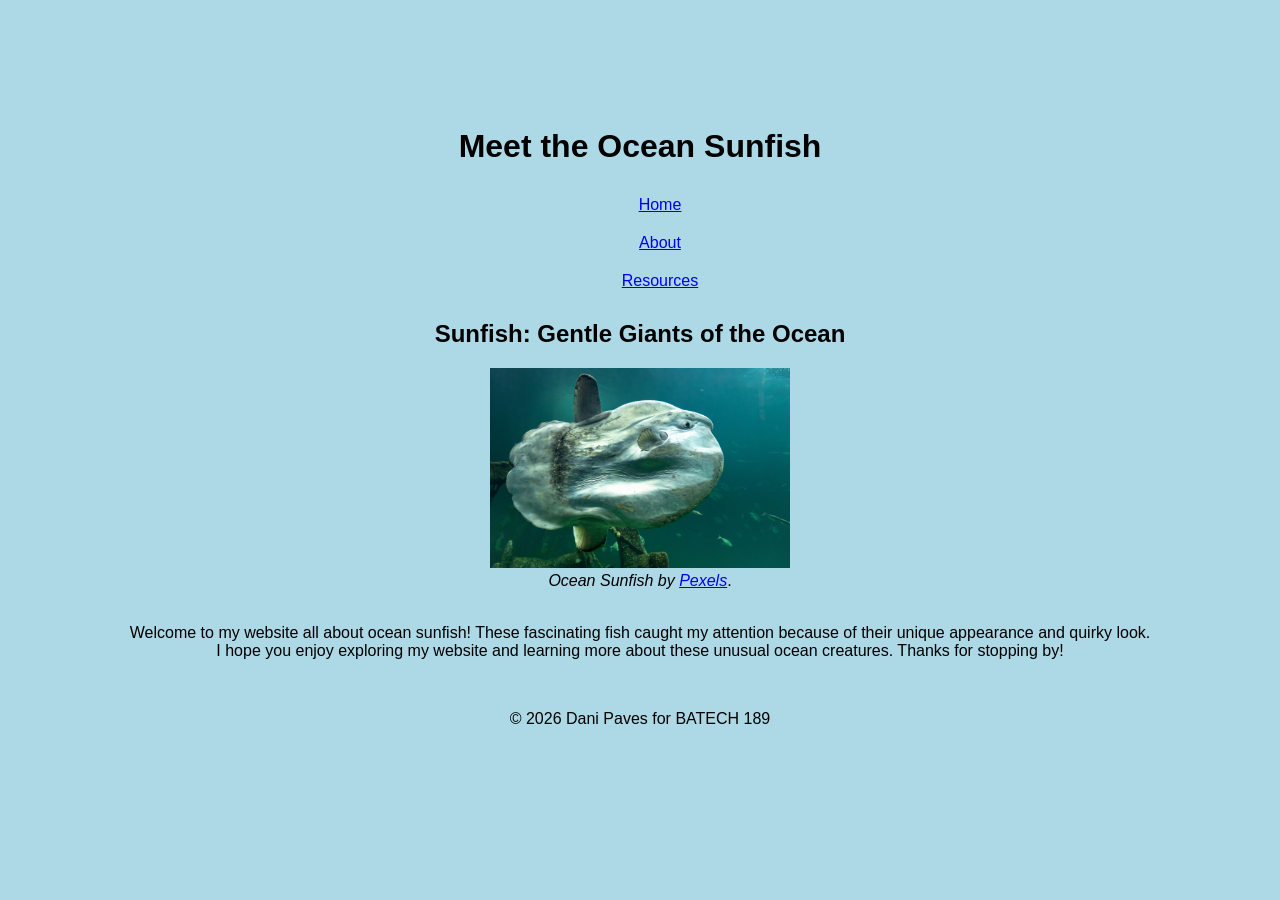
<file: index.html>
<!doctype html>
<html lang="en-us">
    <head>
        <meta charset="utf-8" />
        <title>BATECH 189 Labwork 3 - Dani Paves</title>
        <link rel="stylesheet" href="style.css" />
    </head>

    <body>
        <header>
            <h1>Meet the Ocean Sunfish</h1>
        </header>

        <nav>
            <ul>
                <li><a href="index.html">Home</a></li>
                <li><a href="about.html">About</a></li>
                <li><a href="resources.html">Resources</a></li>
            </ul>
        </nav>

        <main>
            <h2>Sunfish: Gentle Giants of the Ocean</h2>

            <img
                src="sunfish.jpg"
                width="300"
                alt="A mesmerizing view of an ocean sunfish swimming gracefully in Hirtshals, Denmark." />
            <br /><cite
                >Ocean Sunfish by
                <a
                    href="https://www.pexels.com/photo/close-up-of-ocean-sunfish-in-hirtshals-aquarium-28993670/"
                    target="_blank"
                    >Pexels</a
                ></cite
            >.

            <p>
                <br />
                Welcome to my website all about ocean sunfish! These fascinating fish caught my attention because of
                their unique appearance and quirky look. I hope you enjoy exploring my website and learning more about
                these unusual ocean creatures. Thanks for stopping by!
            </p>
        </main>

        <footer>
            <br />
            <p>&copy; 2026 Dani Paves for BATECH 189</p>
        </footer>
    </body>
</html>
</file>
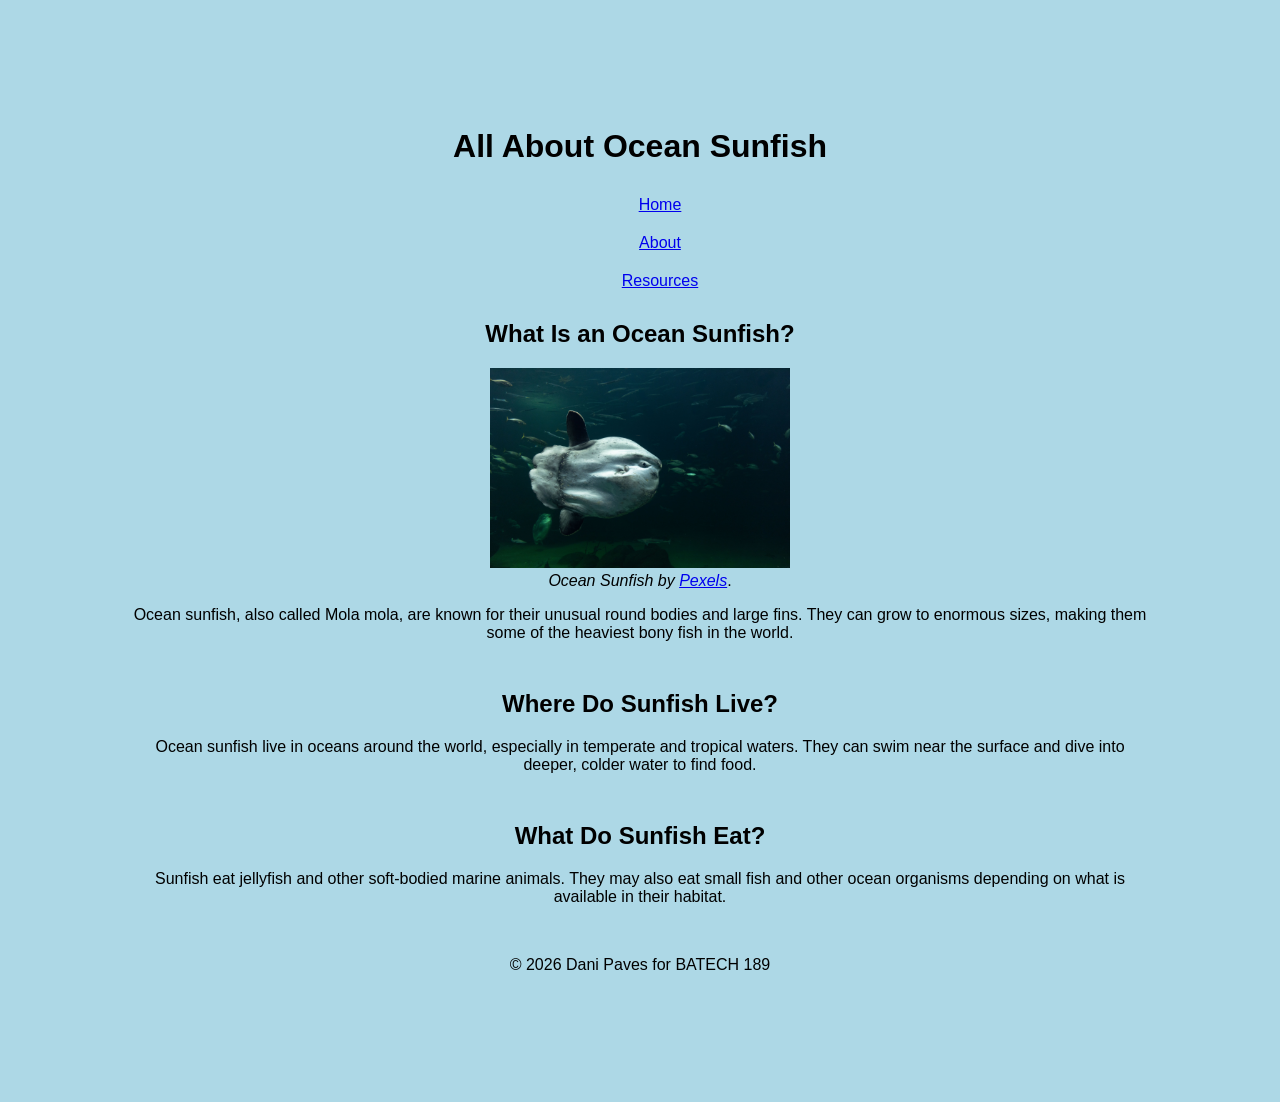
<file: about.html>
<!doctype html>
<html lang="en-us">
    <head>
        <meta charset="utf-8" />
        <title>BATECH 189 Labwork 3 - Dani Paves</title>
        <link rel="stylesheet" href="style.css" />
    </head>

    <body>
        <header>
            <h1>All About Ocean Sunfish</h1>
        </header>

        <nav>
            <ul>
                <li><a href="index.html">Home</a></li>
                <li><a href="about.html">About</a></li>
                <li><a href="resources.html">Resources</a></li>
            </ul>
        </nav>

        <main>
            <h2>What Is an Ocean Sunfish?</h2>

            <img
                src="sunfish2.jpg"
                width="300"
                alt="A majestic ocean sunfish glides underwater in Hirtshals, Denmark." />
            <br /><cite
                >Ocean Sunfish by
                <a href="https://www.pexels.com/photo/ocean-sunfish-swimming-in-danish-waters-28993671/" target="_blank"
                    >Pexels</a
                ></cite
            >.

            <p>
                Ocean sunfish, also called Mola mola, are known for their unusual round bodies and large fins. They can
                grow to enormous sizes, making them some of the heaviest bony fish in the world.
            </p>

            <h2><br />Where Do Sunfish Live?</h2>

            <p>
                Ocean sunfish live in oceans around the world, especially in temperate and tropical waters. They can
                swim near the surface and dive into deeper, colder water to find food.
            </p>

            <h2><br />What Do Sunfish Eat?</h2>

            <p>
                Sunfish eat jellyfish and other soft-bodied marine animals. They may also eat small fish and other ocean
                organisms depending on what is available in their habitat.
            </p>
        </main>

        <footer>
            <br />
            <p>&copy; 2026 Dani Paves for BATECH 189</p>
        </footer>
    </body>
</html>
</file>
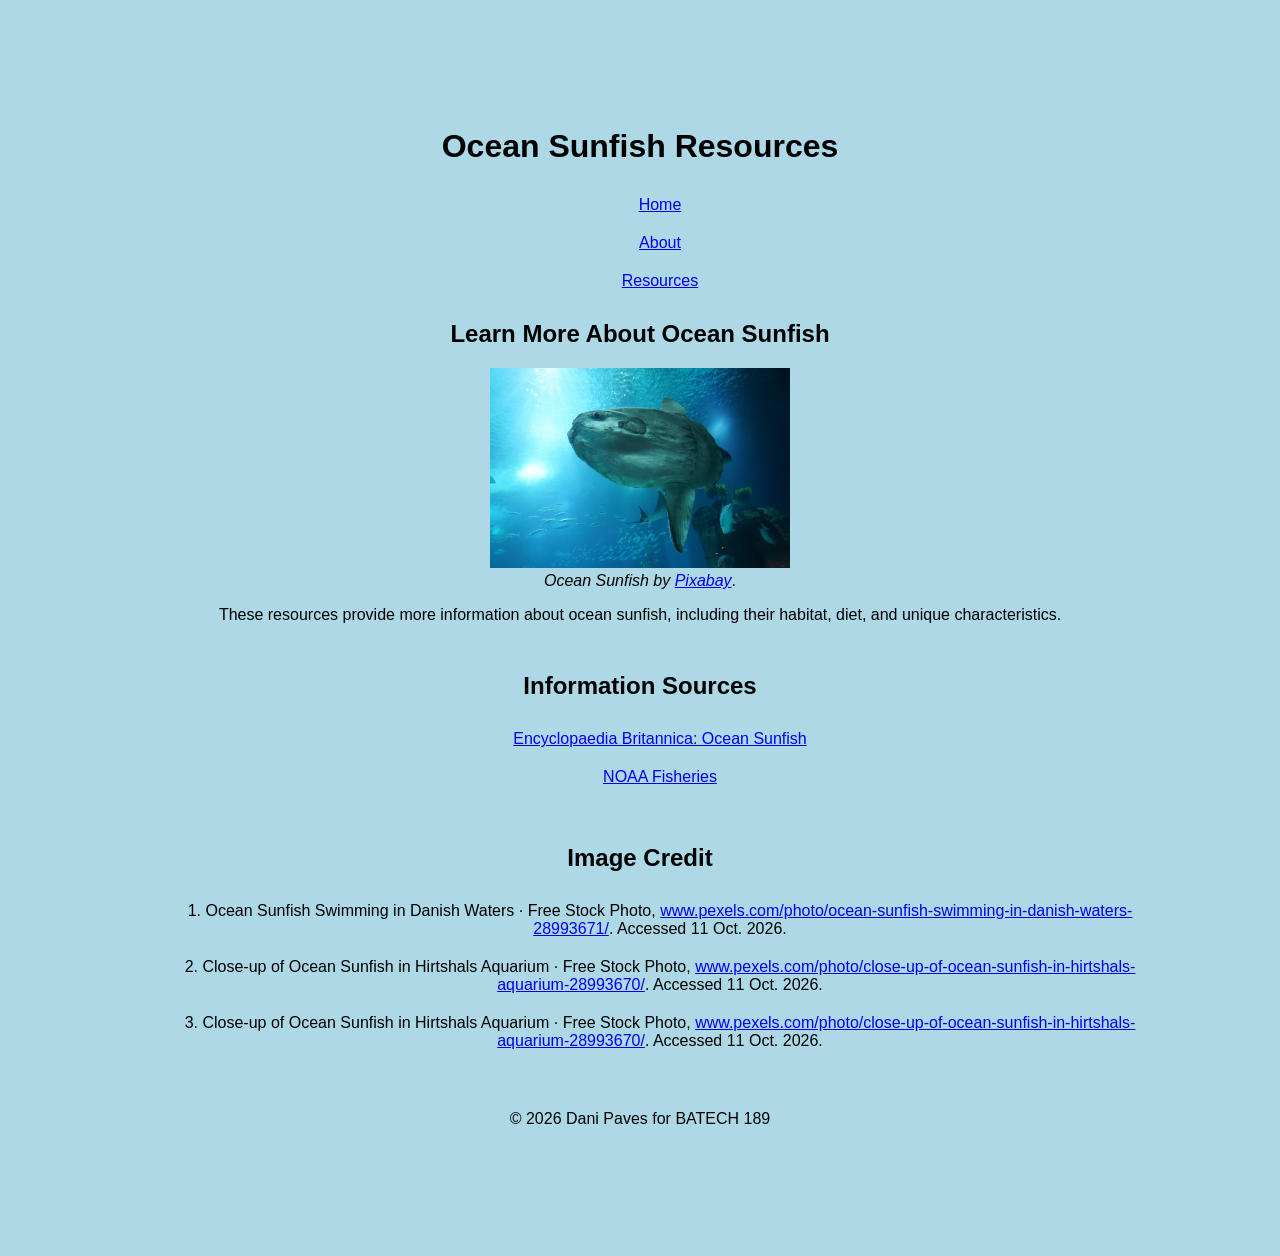
<file: resources.html>
<!doctype html>
<html lang="en-us">
    <head>
        <meta charset="utf-8" />
        <title>BATECH 189 Labwork 3 - Dani Paves</title>
        <link rel="stylesheet" href="style.css" />
    </head>

    <body>
        <header>
            <h1>Ocean Sunfish Resources</h1>
        </header>

        <nav>
            <ul>
                <li><a href="index.html">Home</a></li>
                <li><a href="about.html">About</a></li>
                <li><a href="resources.html">Resources</a></li>
            </ul>
        </nav>

        <main>
            <h2>Learn More About Ocean Sunfish</h2>
            <img src="sunfish3.jpg" width="300" alt="An ocean sunfish at an aquarium" />
            <br /><cite
                >Ocean Sunfish by
                <a href="https://pixabay.com/photos/ocean-sunfish-common-mola-mola-mola-7177835/" target="_blank"
                    >Pixabay</a
                ></cite
            >.

            <p>
                These resources provide more information about ocean sunfish, including their habitat, diet, and unique
                characteristics.
            </p>

            <h2><br />Information Sources</h2>

            <ul>
                <li>
                    <a href="https://www.britannica.com/animal/ocean-sunfish" target="_blank"
                        >Encyclopaedia Britannica: Ocean Sunfish</a
                    >
                </li>
                <li>
                    <a href="https://www.fisheries.noaa.gov/" target="_blank">NOAA Fisheries</a>
                </li>
            </ul>

            <h2><br />Image Credit</h2>

            
<ol>
    <li>
        1. Ocean Sunfish Swimming in Danish Waters · Free Stock Photo,
        <a href="https://www.pexels.com/photo/ocean-sunfish-swimming-in-danish-waters-28993671/"
        target="_blank">www.pexels.com/photo/ocean-sunfish-swimming-in-danish-waters-28993671/</a>.
        Accessed 11 Oct. 2026.
    </li>

    <li>
        2. Close-up of Ocean Sunfish in Hirtshals Aquarium · Free Stock Photo,
        <a href="https://www.pexels.com/photo/close-up-of-ocean-sunfish-in-hirtshals-aquarium-28993670/"
        target="_blank">www.pexels.com/photo/close-up-of-ocean-sunfish-in-hirtshals-aquarium-28993670/</a>.
        Accessed 11 Oct. 2026.
    </li>

    <li>
        3. Close-up of Ocean Sunfish in Hirtshals Aquarium · Free Stock Photo,
        <a href="https://www.pexels.com/photo/close-up-of-ocean-sunfish-in-hirtshals-aquarium-28993670/"
        target="_blank">www.pexels.com/photo/close-up-of-ocean-sunfish-in-hirtshals-aquarium-28993670/</a>.
        Accessed 11 Oct. 2026.
    </li>
</ol>

        </main>

        <footer>
            <br />
            <p>&copy; 2026 Dani Paves for BATECH 189</p>
        </footer>
    </body>
</html>
</file>
<file: style.css>
body { 
      text-align: center; 
      background-color: lightblue; 
      font-family: Arial, sans-serif;
      margin: 10%;
    }

    li { 
      list-style-type: none; 
      padding: 10px; 
    }
</file>
